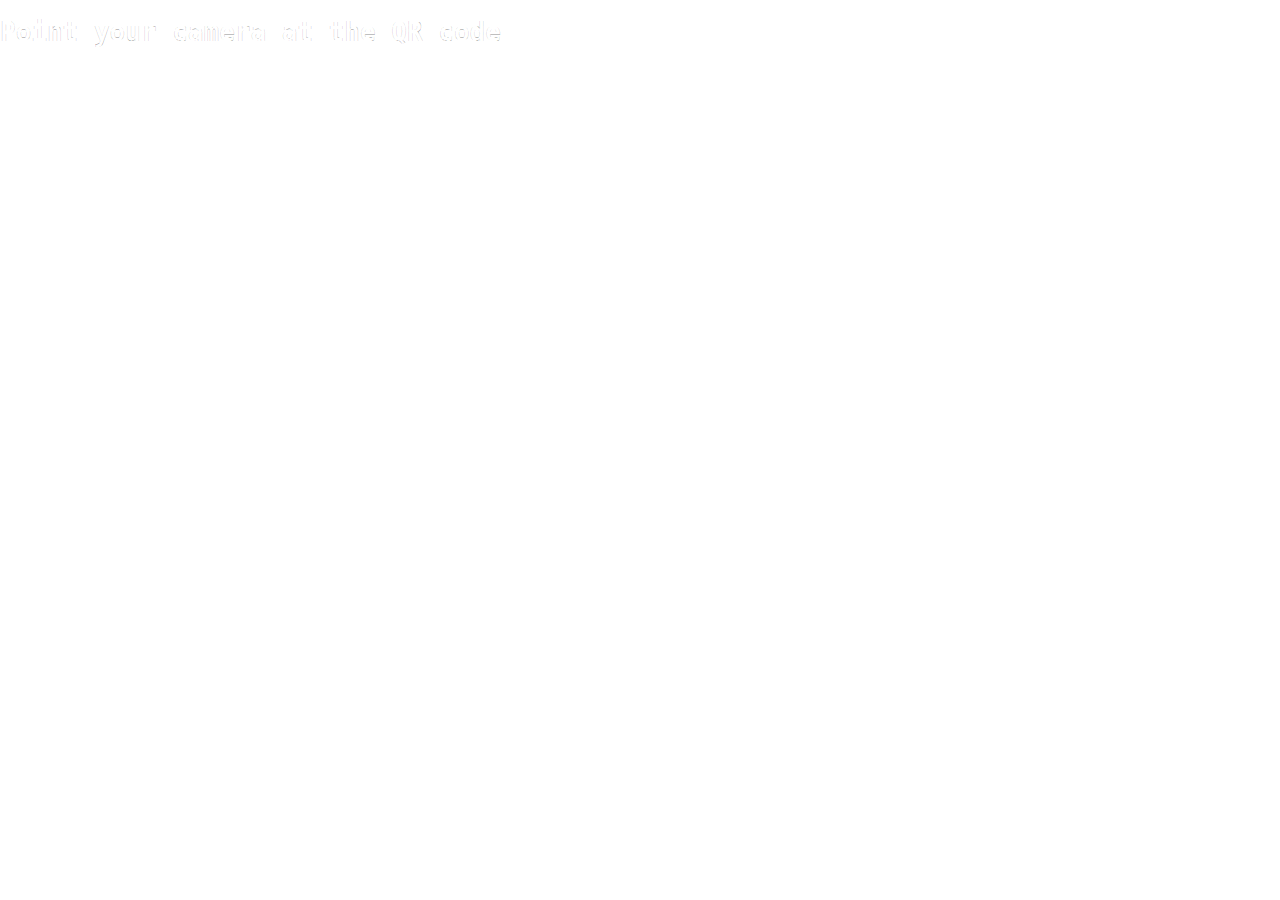
<file: csc/index.html>
<!-- This is all just a modified version of an ar.js example -->

<!DOCTYPE html>
<meta name="viewport" content="width=device-width, user-scalable=no, minimum-scale=1.0, maximum-scale=1.0">
<script src='../vendor/three.js/build/three.min.js'></script>
<script src="../ar.min.js"></script>
<link rel="stylesheet" type="text/css" href="style.css">


<body>
  <div id="hint">
      <h1 id="hint-text">Point your camera at the QR code</h>
  </div>
  
	
</body>

<script src="script.js"></script>
</file>
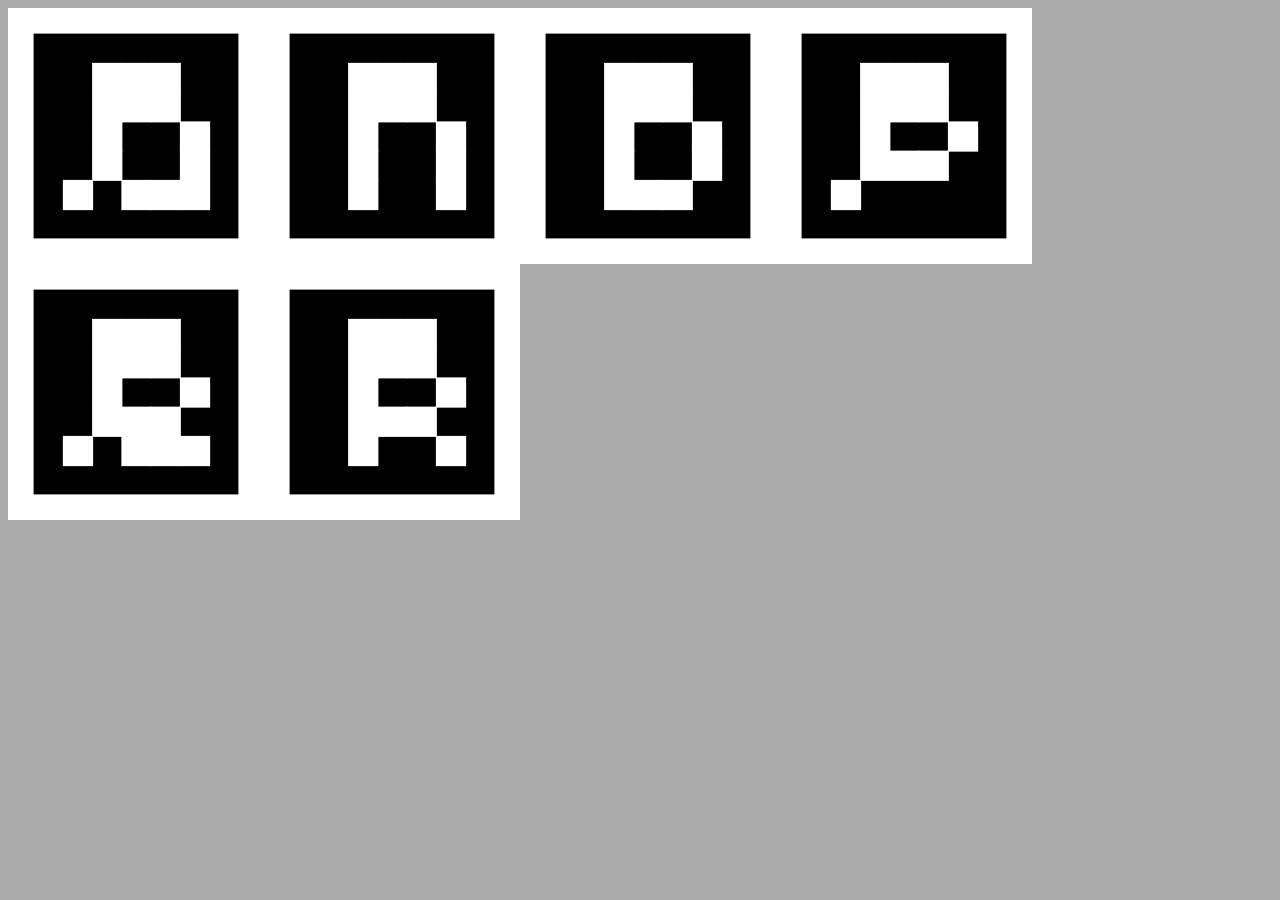
<file: three.js.src/threex/threex-aruco/examples/marker-generator.html>
<script src="../vendor/aruco-marker.js"></script>
<script src="../threex-arucomarkergenerator.js"></script>
<body style='background-color: #aaa;'><script>

	var domElement = THREEx.ArucoMarkerGenerator.createImage(1001, 256)
	document.body.appendChild(domElement)

	var domElement = THREEx.ArucoMarkerGenerator.createImage(1002, 256)
	document.body.appendChild(domElement)

	var domElement = THREEx.ArucoMarkerGenerator.createImage(1003, 256)
	document.body.appendChild(domElement)

	var domElement = THREEx.ArucoMarkerGenerator.createImage(1004, 256)
	document.body.appendChild(domElement)

	var domElement = THREEx.ArucoMarkerGenerator.createImage(1005, 256)
	document.body.appendChild(domElement)

	var domElement = THREEx.ArucoMarkerGenerator.createImage(1006, 256)
	document.body.appendChild(domElement)


</script></body>
</file>
<file: csc/style.css>
body {
    margin : 0px;
    overflow: hidden;
    font-family: Monospace;
}

#hint {
    position: absolute;
    left: 0;
    top: 0;
    /* background-color: blue; */

}

#hint-text{
    color: #fff;
    -webkit-text-stroke: 0.1px black;

}
</file>
